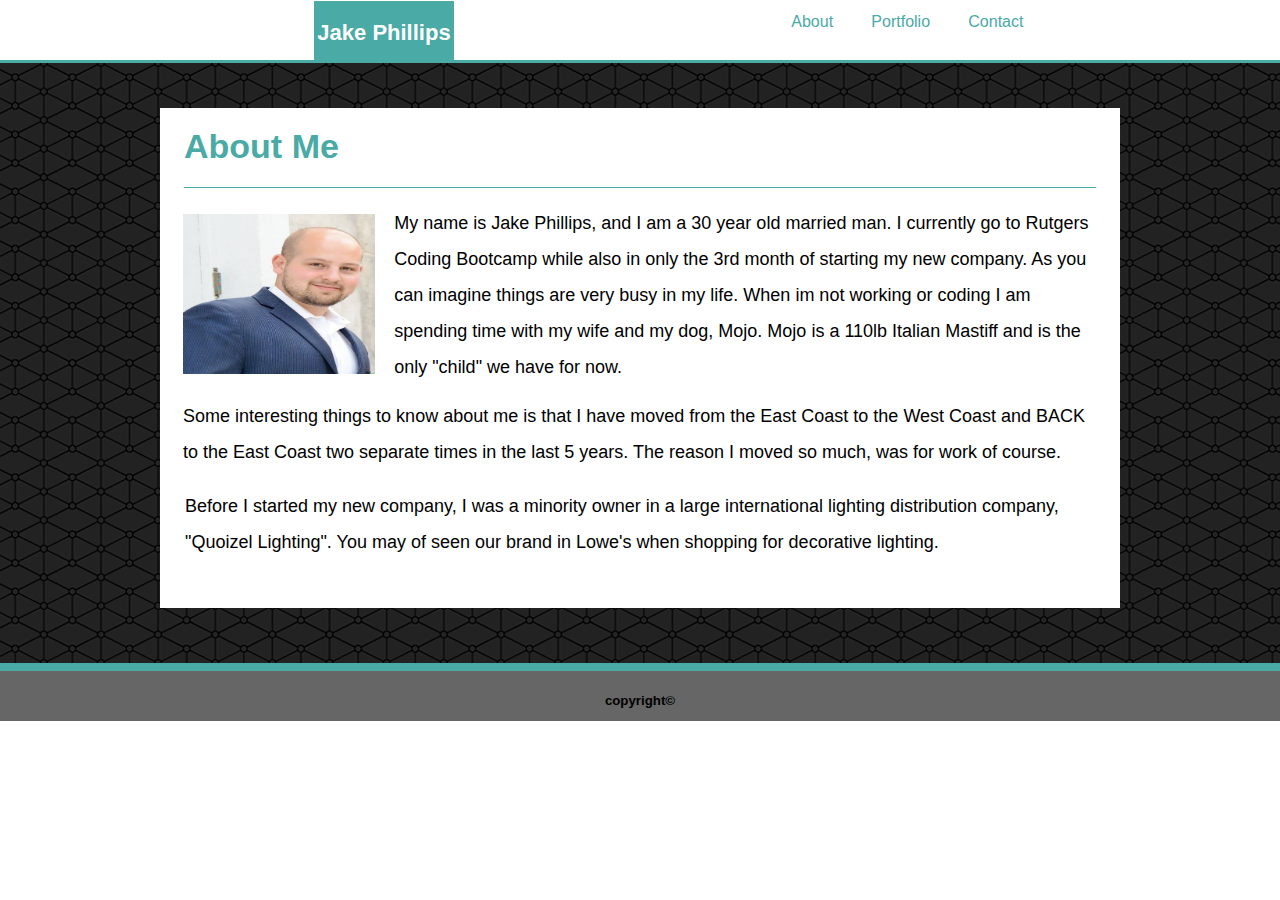
<file: index.html>
<!DOCTYPE html>
<html lang="en">

<head>
    <meta charset="utf-8">

    <!--External CSS Sheet-->
    <link rel="stylesheet" type="text/css" href="assets/css/style.css">

    <!--Website Browser Title-->
    <Title>Homework</Title>

</head>

<body>

    <div class='container'>

        <div id="header">
           
                <a id="name">Jake Phillips</a>

                <div class="links">
                    <a href="index.html">About</a>
                    <a href="portfolio.html">Portfolio</a>
                    <a href="contact.html">Contact</a>
                    <!--headerclose-->
              
               
                </div>
            </div>
            <!--nameclose-->
            <!--linksclose-->
        </div>
        <!--backgroundclose-->
        <div id="background">
            <div id="aboutme">
                <h1>About Me</h1>
                <img src="assets/images/Jake Headshot.JPG">
                <p id="p1">My name is Jake Phillips, and I am a 30 year old married man. I currently go to Rutgers
                    Coding Bootcamp while also in only the 3rd month of starting my new company. As you can imagine
                    things are very busy in my life. When im not working or coding I am spending time with my wife and
                    my dog, Mojo. Mojo is a 110lb Italian Mastiff and is the only "child" we have for now.</p>
                <p id="p2"> Some interesting things to know about me is that I have moved from the East Coast to the
                    West Coast and BACK to the East Coast two separate times in the last 5 years. The reason I moved so
                    much, was for work of course.

                </p>
                <p id="p3">Before I started my new company, I was a minority owner in a large
                    international lighting distribution company, "Quoizel Lighting". You may of seen our brand in Lowe's
                    when shopping for decorative lighting.</p>


                <!--aboutmeclose-->
            </div>
        </div>
        <div id="footer">
            <h5>copyright©</h5>
            <!--footerclose-->
        </div>



        <!--containerclose-->
    </div>






</body>

</html>
</file>
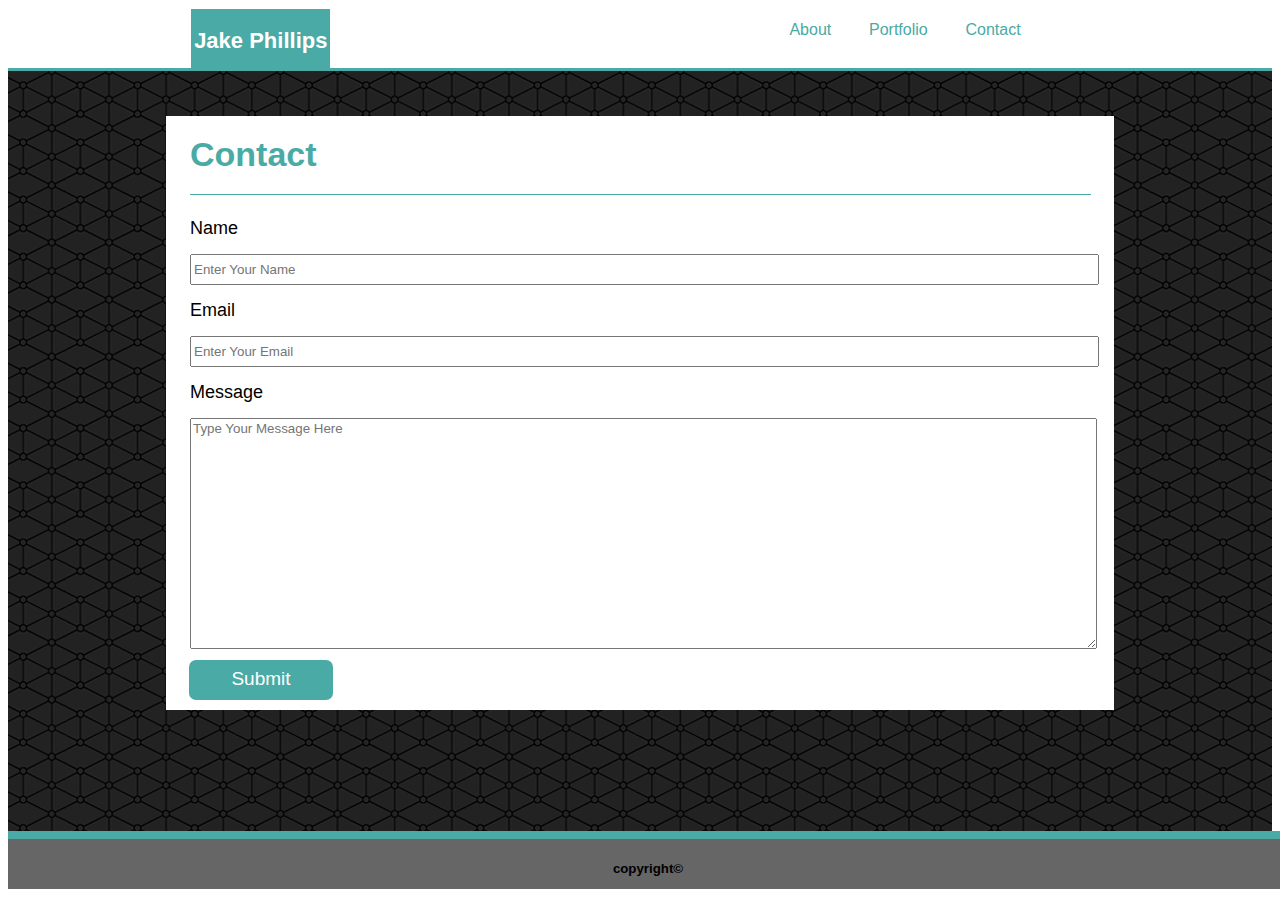
<file: contact.html>
<!DOCTYPE html>
<html lang="en">

<head>
    <meta charset="utf-8">

    <!--External CSS Sheet-->
    <link rel="stylesheet" type="text/css" href="assets/css/stylecontact.css">

    <!--Website Browser Title-->
    <Title>Homework</Title>

</head>

<body>

    <div class='container'>

        <div id="header">
            <div>
                <a id="name">Jake Phillips</a>

                <div class="links">
                    <a href="index.html">About</a>
                    <a href="portfolio.html">Portfolio</a>
                    <a href="contact.html">Contact</a>
                    <!--headerclose-->
                </div>
            </div>
            <!--nameclose-->
            <!--linksclose-->
        </div>
        <!--backgroundclose-->
        <div id="background">
            <div id="aboutme">
                <h1>Contact</h1>

                <div class="wrapper">
                    <h2 class="fields">Name</h2>
                    <input type="text" name="" id="" placeholder="Enter Your Name">
                    <h2 class="fields">Email</h2>
                    <input type="text" name="" id="" placeholder="Enter Your Email">
                    <h2 class="fields">Message</h2>
                    <textarea name="" id="" rows="15" placeholder="Type Your Message Here"></textarea>
                </div>

             <a class="btn" href="https://gmail.com">Submit</a>
                <!--aboutmeclose-->
            </div>
        </div>
        <div id="footer">
            <h5>copyright©</h5>
            <!--footerclose-->
        </div>



        <!--containerclose-->
    </div>






</body>

</html>
</file>
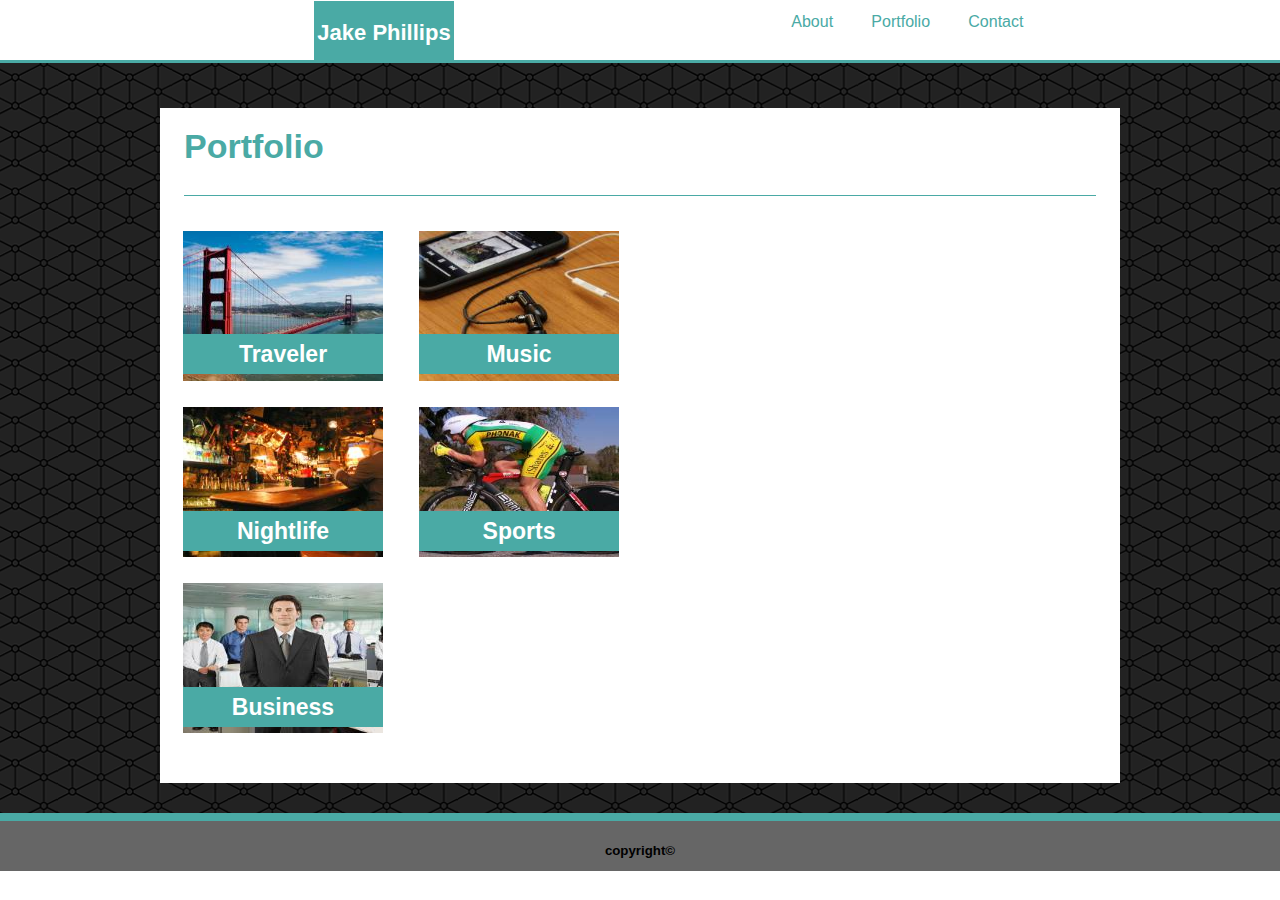
<file: portfolio.html>
<!DOCTYPE html>
<html lang="en">

<head>
    <meta charset="utf-8">

    <!--External CSS Sheet-->
    <link rel="stylesheet" type="text/css" href="assets/css/styleportfolio.css">

    <!--Website Browser Title-->
    <Title>Homework</Title>

</head>

<body>

    <div class='container'>

        <div id="header">
            <div>
                <a id="name">Jake Phillips</a>

                <div class="links">
                    <a href="index.html">About</a>
                    <a href="portfolio.html">Portfolio</a>
                    <a href="contact.html">Contact</a>
                    <!--headerclose-->
                </div>
            </div>
            <!--nameclose-->
            <!--linksclose-->
        </div>
        <!--backgroundclose-->
        <div id="background">
            <div id="aboutme">
               <div class="blank"></div>
                <h1>Portfolio</h1>
                <img src="assets/images/city.jpg" class="portimg">
                <div id="city">
                    <h1>Traveler</h1>
                </div>
                <img src="assets/images/music.jpg" class="portimg">
                <div id="music">
                        <h1>Music</h1>
                    </div>
                <img src="assets/images/nightlife.jpg" class="portimg">
                <div id="nightlife">
                        <h1>Nightlife</h1>
                    </div>
                <img src="assets/images/sports.jpg" class="portimg">
                <div id="sports">
                        <h1>Sports</h1>
                    </div>
                <img src="assets/images/business.jpg" class="portimg">
                <div id="business">
                        <h1>Business</h1>
                    </div>
                

                

                <!--aboutmeclose-->
            </div>
        </div>
        <div id="footer">
            <h5>copyright©</h5>
            <!--footerclose-->
        </div>



        <!--containerclose-->
    </div>






</body>

</html>
</file>
<file: assets/css/style.css>
body {
    margin: 0;
    display: block;
}

.container {
    width: 100%;
    height: auto;
    margin: 0 auto;
    
 
}

#header {
    height: 50px;
    background-color:#ffffff;
    border-color: solid #cccccc;
    font-family: 'Georgia', Times, Times New Roman, serif;
    
    
}


#name {
    background-color:#4aaaa5;
    height: 40px;
    width: 11%;
    margin: 0;
    float:left;
    margin-left: 24.5%;
    text-align: center;
    padding-top: 19px;
    margin-top: 1px;
    color: #ffffff;
    font-size: 22px;
    font-weight: bold;
    font-family: 'Arial', 'Helvetica Neue', Helvetica, sans-serif;
    
}

.links {
    float:right;
    margin-right: 17.5%;
    margin-left: 0S;
    margin-top: 1%;
    margin-bottom: 1%;
    width: 22%;
    height: 10%;
    font-family: 'Arial', 'Helvetica Neue', Helvetica, sans-serif;
}
.links a {
    padding-right: 6%;
    padding-left: 6%;
    text-decoration: none;
    color: #4aaaa5;
    font-family: 'Arial', 'Helvetica Neue', Helvetica, sans-serif;
}


.links a:hover {
    background: red;
   
}

#background {
    height: 600px;
    width: 100%;
    margin-top: 10px;
    border-top: 3px solid #4aaaa5;
    background-image: url(../images/connectwork/connectwork.png);S
    
}

#aboutme {
    height: 500px;
    width: 75%;
    max-width: 960px;
    background-color: #ffffff;
    position: relative;
    margin-left: auto;
    margin-right: auto;
    top: 45px;
  
}

#aboutme h1 {
padding: 0;
margin-left: 24px;
font-size: 34px;
color: #4aaaa5;
width: 95%;
height: 10%;
border-bottom: 1px solid #4aaaa5;
margin-top: 0%;
padding-top: 2%;
padding-bottom: 1%;
font-family: 'Arial', 'Helvetica Neue', Helvetica, sans-serif;
}

#aboutme img {
    height: 32%;
    width: 20%;
    padding: 10px;
    float: left;
    margin-top: -7px;
    margin-left: 13px;
}

#p1 {
    float: right;
    height: 32%;
    width: 73%;
    margin-top: -6px;
    padding-left: 0;
    line-height: 2.0;
    font-size: 18px;
    padding-right: 25px;
    font-family: 'Arial', 'Helvetica Neue', Helvetica, sans-serif;
}

#p2 {
    float: right;
    width: 95%;
    height: 15%;
    line-height: 2.0;
    font-size: 18px;
    padding-right: 25px;
    margin-top: 14px;
    font-family: 'Arial', 'Helvetica Neue', Helvetica, sans-serif;
}

#p3 {
    float: right;
    width: 95%;
    line-height: 2.0;
    font-size: 18px;
    padding-right: 23px;
    margin-top: -3px;
    font-family: 'Arial', 'Helvetica Neue', Helvetica, sans-serif;
}

#footer {
    height: 50px;
    background-color: #666666;
    position: fixed;
    width:100%;
    border-top-width: 10px;
    font-family: 'Arial', 'Helvetica Neue', Helvetica, sans-serif;
    border-top: 8px solid #4aaaa5;
}

#footer h5 {

    text-align: center;
    font-family: 'Arial', 'Helvetica Neue', Helvetica, sans-serif;
}
</file>
<file: assets/css/stylecontact.css>
.container {
    width: 100%;
    height: auto;
    margin: 0 auto;
    
 
}

#header {
    height: 50px;
    background-color:#ffffff;
    border-color: solid #cccccc;
    font-family: 'Georgia', Times, Times New Roman, serif;
    
    
}

#name {
    background-color:#4aaaa5;
    height: 40px;
    width: 11%;
    margin: 0;
    float:left;
    margin-left: 14.5%;
    text-align: center;
    padding-top: 19px;
    margin-top: 1px;
    color: #ffffff;
    font-size: 22px;
    font-weight: bold;
    font-family: 'Arial', 'Helvetica Neue', Helvetica, sans-serif;
    
}

.links {
    float:right;
    margin-right: 17.5%;
    margin-left: 0S;
    margin-top: 1%;
    margin-bottom: 1%;
    width: 22%;
    height: 10%;
    font-family: 'Arial', 'Helvetica Neue', Helvetica, sans-serif;
}

.links a {
    padding-right: 6%;
    padding-left: 6%;
    text-decoration: none;
    color: #4aaaa5;
    font-family: 'Arial', 'Helvetica Neue', Helvetica, sans-serif;
}

.links a:hover {
    background: red;
   
}

#background {
    height: 760px;
    width: 100%;
    margin-top: 10px;
    background-image: url(../images/connectwork/connectwork.png);
    border-top: 3px solid #4aaaa5;
}

#aboutme {
    height: 594px;
    width: 75%;
    max-width: 960px;
    background-color: #ffffff;
    position: relative;
    margin-left: auto;
    margin-right: auto;
    top: 45px;
  
}

#aboutme h1 {
    padding: 0;
    margin-left: 24px;
    font-size: 34px;
    color: #4aaaa5;
    width: 95%;
    height: 10%;
    border-bottom: 1px solid #4aaaa5;
    margin-top: 0%;
    padding-top: 2%;
    padding-bottom: 0%;
    font-family: 'Arial', 'Helvetica Neue', Helvetica, sans-serif;
    }


    #footer {
        height: 50px;
        background-color: #666666;
        position: fixed;
        width:100%;
        border-top-width: 10px;
        border-top: 8px solid #4aaaa5;
    }
    
    #footer h5 {
    
        text-align: center;
        font-family: 'Arial', 'Helvetica Neue', Helvetica, sans-serif;
    }

.fields {
    margin-left: 24px;
    font-size: 18px;
    font-weight:lighter;
    font-family: 'Arial', 'Helvetica Neue', Helvetica, sans-serif;
  
}
form {
    margin-left: 24px;
    margin-top: 10px;
    color: #4aaaa5;
    font-family: 'Arial', 'Helvetica Neue', Helvetica, sans-serif;
}

.btn {
    color: #ffffff;
    background-color: #4aaaa5;
    padding: 8px;
    padding-left: 40px;
    padding-right: 40px;
    border-radius: 7px;
    border-bottom: solid #4aaaa5 2px;
    font-size: 19px;
    margin: 23px;
    transition: 0.2s;
    margin-top: 7px;
    margin-bottom: 10px;
    display: block;
    width: 64px;
    text-align: center;
    font-family: 'Arial', 'Helvetica Neue', Helvetica, sans-serif;

   
}

.btn:link {
    text-decoration: none;
    color: #ffffff;
    font-family: 'Arial', 'Helvetica Neue', Helvetica, sans-serif;
}

.btn:hover {
    background-color: red;
    text-decoration: none;
    border-bottom: solid #4aaaa5 2px;
}
.wrapper input {
    margin-left: 24px;
    width: 95%;
    height: 25px;
    font-family: 'Arial', 'Helvetica Neue', Helvetica, sans-serif;
}

textarea {
    margin-left: 24px;
    width: 95%;
    font-family: 'Arial', 'Helvetica Neue', Helvetica, sans-serif;
    
}
</file>
<file: assets/css/styleportfolio.css>
body {
    display: block;
    margin: 0;
    
}.container {
    width: 100%;
    height: auto;
    margin: 0 auto;
    
 
}

#header {
    height: 50px;
    background-color:#ffffff;
    border-color: solid #cccccc;
    font-family: 'Georgia', Times, Times New Roman, serif;
    
}

#name {
    background-color:#4aaaa5;
    height: 40px;
    width: 11%;
    margin: 0;
    float:left;
    margin-left: 24.5%;
    text-align: center;
    padding-top: 19px;
    margin-top: 1px;
    color: #ffffff;
    font-size: 22px;
    font-weight: bold;
    font-family: 'Arial', 'Helvetica Neue', Helvetica, sans-serif;
}

.links {
    float:right;
    margin-right: 17.5%;
    margin-left: 0S;
    margin-top: 1%;
    margin-bottom: 1%;
    width: 22%;
    height: 10%;
    font-family: 'Arial', 'Helvetica Neue', Helvetica, sans-serif;
}
.links a {
    padding-right: 6%;
    padding-left: 6%;
    text-decoration: none;
    color: #4aaaa5;
    font-family: 'Arial', 'Helvetica Neue', Helvetica, sans-serif;
}


.links a:hover {
    background: red;
   
}

#background {
    height: 750px;
    width: 100%;
    margin-top: 10px;
    background-image: url(../images/connectwork/connectwork.png);
    border-top: 3px solid #4aaaa5;
}

#aboutme {
    height: 675px;
    width: 75%;
    max-width: 960px;
    background-color: #ffffff;
    position: relative;
    margin-left: auto;
    margin-right: auto;
    top: 45px;
  
}

#aboutme h1 {
    padding: 0;
    margin-left: 24px;
    font-size: 34px;
    color: #4aaaa5;
    width: 95%;
    height: 10%;
    border-bottom: 1px solid #4aaaa5;
    margin-top: 0%;
    padding-top: 2%;
    padding-bottom: 0%;
    font-family: 'Arial', 'Helvetica Neue', Helvetica, sans-serif;
    }


    #footer {
        height: 50px;
        background-color: #666666;
        position: fixed;
        width:100%;
        border-top-width: 10px;
        border-top: 8px solid #4aaaa5;
    }
    
    #footer h5 {
    
        text-align: center;
        font-family: 'Arial', 'Helvetica Neue', Helvetica, sans-serif;
    }
    
    .portimg {
        float: left;
        height: 150px;
        width: 200px;
        padding: 13px;
        margin-left: 10px;
        position: relative;
       

    }

    .blank {
        float: right;
        height: 650px;
        width: 40%;

    }

    #city {
        width: 200px;
        height: 40px;
        background-color: #4aaaa5;
        color: #ffffff;
        position: absolute;
        margin-top: 116px;
        margin-left: 23px;
      
       
    }

    #city h1 {
        color: #ffffff;
        margin: 0 auto;
        text-align: center;
        font-size: 23px;
        padding-top: 7px;
        font-family: 'Arial', 'Helvetica Neue', Helvetica, sans-serif;

    }

    
    #music {
        width: 200px;
        height: 40px;
        background-color: #4aaaa5;
        color: #ffffff;
        position: absolute;
        margin-top: 116px;
        margin-left: 259px;
        float: left;
      
       
    }

    #music h1 {
        color: #ffffff;
        margin: 0 auto;
        text-align: center;
        font-size: 23px;
        padding-top: 7px;
        font-family: 'Arial', 'Helvetica Neue', Helvetica, sans-serif;

    }
    #nightlife {
        width: 200px;
        height: 40px;
        background-color: #4aaaa5;
        color: #ffffff;
        position: absolute;
        margin-top: 293px;
        margin-left: 23px;
      
       
    }

    #nightlife h1 {
        color: #ffffff;
        margin: 0 auto;
        text-align: center;
        font-size: 23px;
        padding-top: 7px;
        font-family: 'Arial', 'Helvetica Neue', Helvetica, sans-serif;

    }
    #sports {
        width: 200px;
        height: 40px;
        background-color: #4aaaa5;
        color: #ffffff;
        position: absolute;
        margin-top: 293px;
        margin-left: 259px;
      
       
    }

    #sports h1 {
        color: #ffffff;
        margin: 0 auto;
        text-align: center;
        font-size: 23px;
        padding-top: 7px;
        font-family: 'Arial', 'Helvetica Neue', Helvetica, sans-serif;

    }
    #business {
        width: 200px;
        height: 40px;
        background-color: #4aaaa5;
        color: #ffffff;
        position: absolute;
        margin-top: 469px;
        margin-left: 23px;
      
       
    }

    #business h1 {
        color: #ffffff;
        margin: 0 auto;
        text-align: center;
        font-size: 23px;
        padding-top: 7px;
        font-family: 'Arial', 'Helvetica Neue', Helvetica, sans-serif;

    }
</file>
